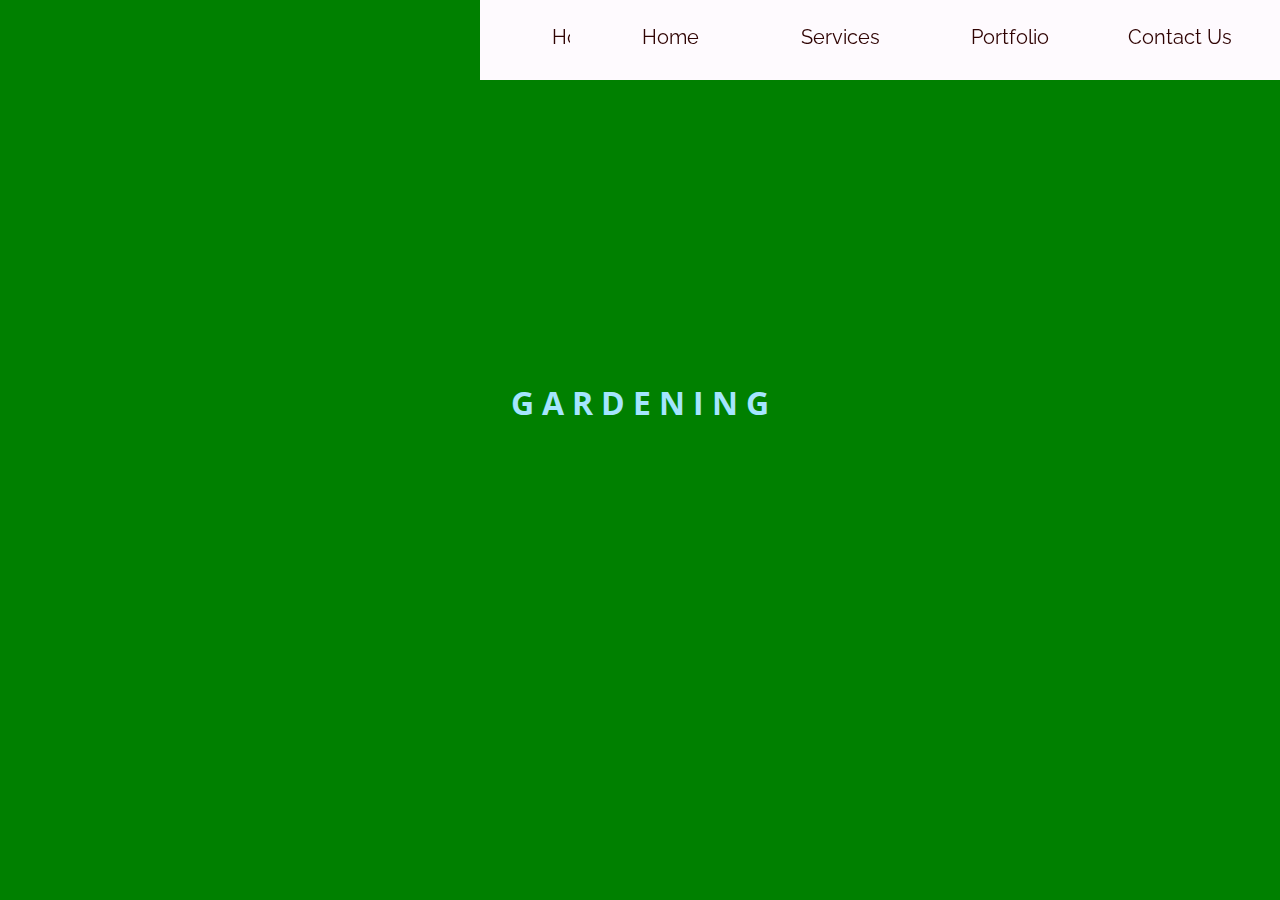
<file: index.html>
<!DOCTYPE html>
<head>
	<title>Jane Doe's Gardening</title>
	<title>Elizabeth Ann Fagan Gardens</title>
	<link href="https://fonts.googleapis.com/css?family=Open+Sans:800i" rel="stylesheet">
	<link href="https://fonts.googleapis.com/css?family=Raleway:200,400" rel="stylesheet">
	<script src="https://ajax.googleapis.com/ajax/libs/jquery/3.2.1/jquery.min.js"></script>
	<link href="style.css" rel="stylesheet" />
	<script src="index.js"></script>
</head>
<body>
	<div id="landingPage">
		<center><bold><h1 id="title">G A R D E N I N G</h1><bold></center>
	</div>
	<div class="navbar">
		<ul>
			<li><a><p>Home</p></a></li>
			<li><a><p>Services</p></a></li>
			<li><a><p>Portfolio</p></a></li>
			<li><a><p>Contact Us</p></a></li>
		<center><bold><h1 id="title">Beauty lies within your reach</h1><bold></center>
	</div>
	<div class="navbar">
		<ul>
			<li><a id="home" class="active"><p>Home</p></a></li>
			<li class="centerItem"><a id="services" class="inactive"><p>Services</p></a></li>
			<li class="centerItem"><a id="portfolio" class="inactive"><p>Portfolio</p></a></li>
			<li class="centerItem"><a id="contact" class="inactive"><p>Contact Us</p></a></li>
		</ul>
	</div>
</body>
</html>
</file>
<file: style.css>
#title {
<<<<<<< HEAD
	font-size: 160px;
	color: #A4E5FE;
	text-align: justify;
	vertical-align: center;
	position: relative;
	top: 20vh;
=======
	font-size: 20;
	color: #A4E5FE;
	text-align: center;
	vertical-align: center;
	position: relative;
	top: 40vh;
>>>>>>> a995dd069393ba05fce2bd0e740bb159f0a44f77
	margin-top: 0;
	width: 70%;
	font-family: 'Open Sans', sans-serif;
	word-spacing: 0.001em;

}
#title:after {
	display: inline-block;
	width: 100%;
	content: "";
}

#landingPage {
	height: 100vh;
	width: 100%;
	text-align: justify;
	background-color: green;
	margin-top: 0;
	padding-top: 0;
	position: absolute;
	z-index: -100;
}

#landingPage:after {
	display: inline-block;
	width: 100%;
	content: "";
}

body {
	padding-top: 0;
	padding:0;
	margin: 0;
	margin-top: 0;
	top:0;
}

html {
	padding: 0;
	top: 0;
	margin: 0;
}

.navbar {
	font-family: 'Raleway', sans-serif;
	font-size: 20px;
	top: 0px;
	margin-top: 0px;
	position: fixed;
	z-index: 1000;
	height: relative;
	overflow: hidden;
	float: right;
	right: 0;
<<<<<<< HEAD
=======
	background-color: #FEFAFE;
	width: 100%;
>>>>>>> a995dd069393ba05fce2bd0e740bb159f0a44f77
}

ul {
	list-style-type: none;
	float: right;
	margin-top: 0;
<<<<<<< HEAD
=======
	margin-bottom: 0;
>>>>>>> a995dd069393ba05fce2bd0e740bb159f0a44f77
}

li {
	float: left;
	margin-top: 0;
	top: 0;
	margin: 0;
	width: 200px;
	height: 80px;
	max-width: 200px;
	height: 80px;
	background-color: #FEFAFE;
}

li a {
	text-align: center;
	display: block;
	color: #2F0303;
	text-decoration: none;
	margin-top: 0;
	width: 100%;
	height: 80px;
	vertical-align: center;
<<<<<<< HEAD
	shape-outside: polygon(0 0, 170 0, 200 80, 30 80);
	-webkit-clip-path: polygon(0 0, 170 0, 200 80, 30 80);
=======
	shape-outside: polygon(0 0, 170px 0, 200px 80px, 30px 80px);
	-webkit-clip-path: polygon(0 0, 170px 0, 200px 80px, 30px 80px);
>>>>>>> a995dd069393ba05fce2bd0e740bb159f0a44f77
	overflow: hidden;
	transition: all 0.3s ease;
}

li a p {
	vertical-align: center;
	padding-top: 5px;
}

li a:hover {
	color: #FAEAFA;
	background-color: #BA5555;
}
<<<<<<< HEAD
=======

li .active {
	color: #FAEAFA;
	background-color: #BA5555;
}

.centerItem {
	margin-left: -30px;
}
>>>>>>> a995dd069393ba05fce2bd0e740bb159f0a44f77
</file>
